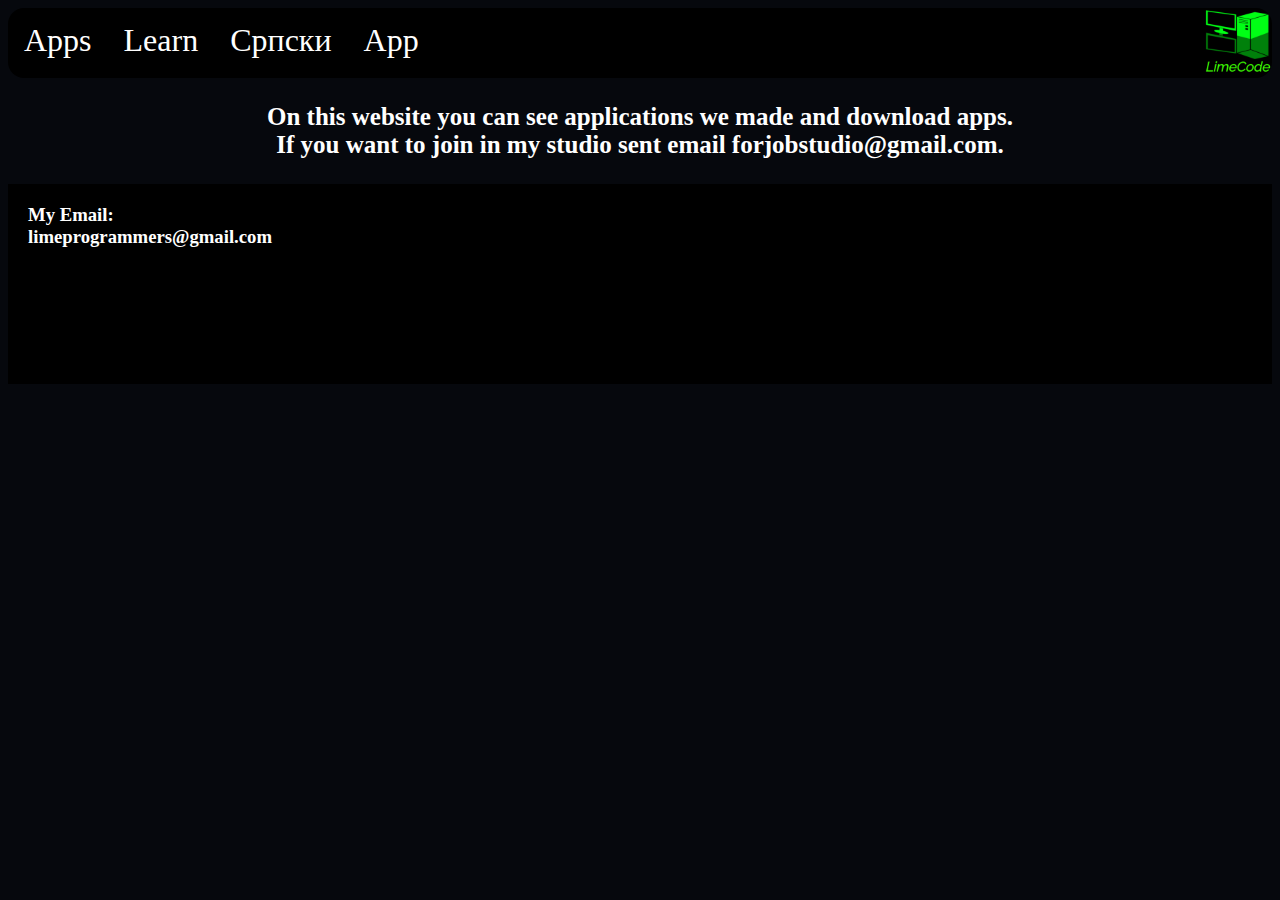
<file: index.html>
<!DOCTYPE html>
<html>
<head>
	<link rel="stylesheet" type="text/css" href="style.css">
	<title>LimeCode Studio</title>
	<meta charset="utf-8">
	<meta name="viewport" content="width=device-width, inital-scale=1.0">
	<link rel="icon" type="image/x-icon" href="Logo.png">
</head>
<body>


	<div class="nav">
		
		<img src="Logo.png" class="logo">
		
		

		<a href="Apps/app.html" class="kont">Apps</a>

		<a href="Learn/learn.html" class="team">Learn</a>

		<a href="srpski.html" class="lang">Српски</a>

		<a href="App.html">App</a>

		

	

	</div>

	<h3 class="c">On this website you can see applications we made and download apps.<br> If you want to join in my studio sent email forjobstudio@gmail.com.<br></h3>

	<footer class="foot">
		
		<h3 class="email">My Email:<br>limeprogrammers@gmail.com</h3>


	</footer>

</body>
</html>
</file>
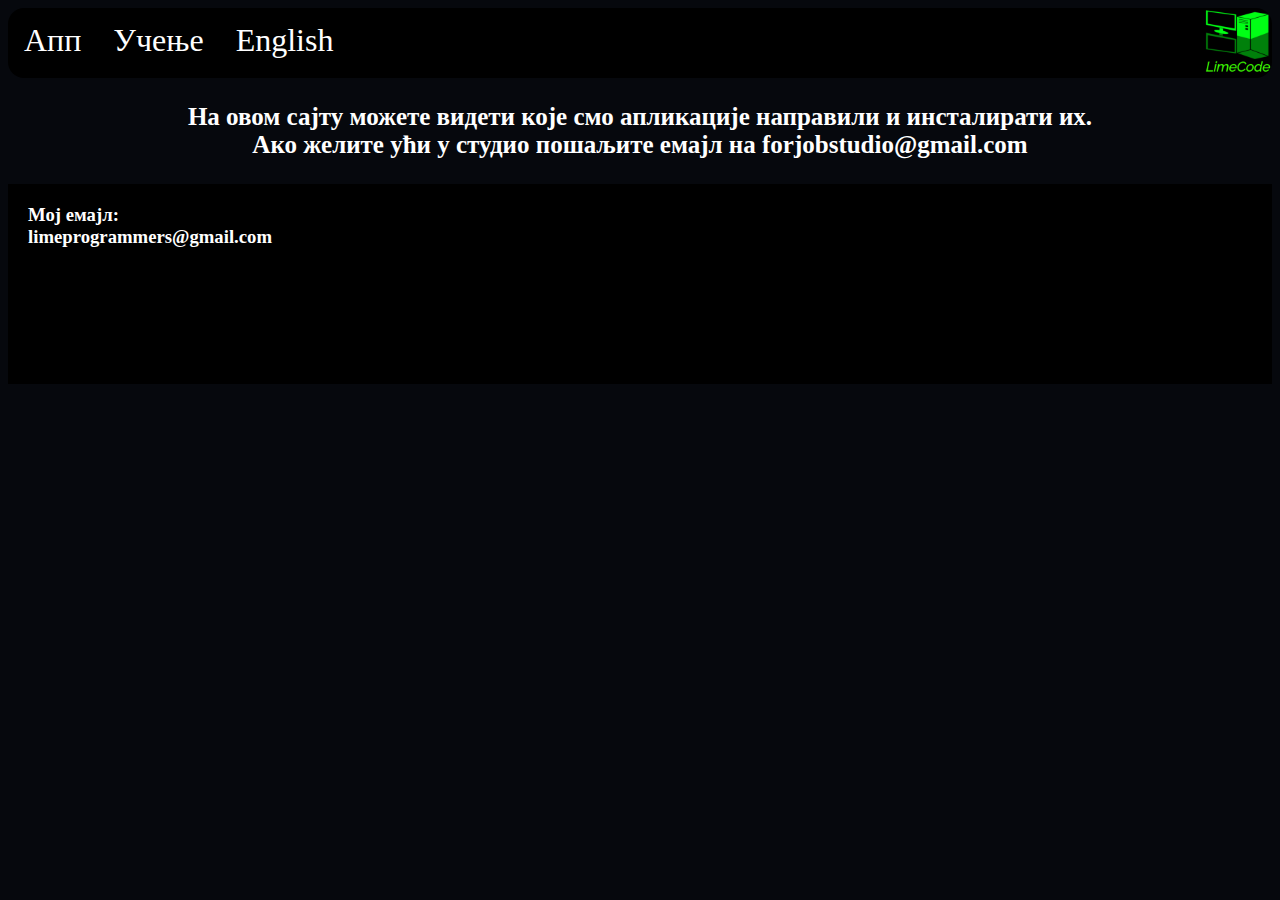
<file: srpski.html>
<!DOCTYPE html>
<html lang="sr">
<head>
	<link rel="stylesheet" type="text/css" href="srpski-style.css">
	<title>LimeCode Studio</title>
	<link rel="icon" type="image/x-icon" href="Logo.png">
</head>
<body>
	<div class="nav">
		
		<img src="Logo.png" class="logo">
		
		

		<a href="Apps/app.html" class="kont">Апп</a>

		<a href="Learn/learn.html" class="team">Учење</a>

		
		<a href="index.html" class="lang">English</a>
	

	</div>

	<h3 class="c">На овом сајту можете видети које смо апликације направили и инсталирати их.<br> Ако желите ући у студио пошаљите емајл на forjobstudio@gmail.com<br></h3>

	<footer class="foot">
		
		<h3 class="email">Мој емајл:<br>limeprogrammers@gmail.com</h3>


	</footer>


</body>
</html>
</file>
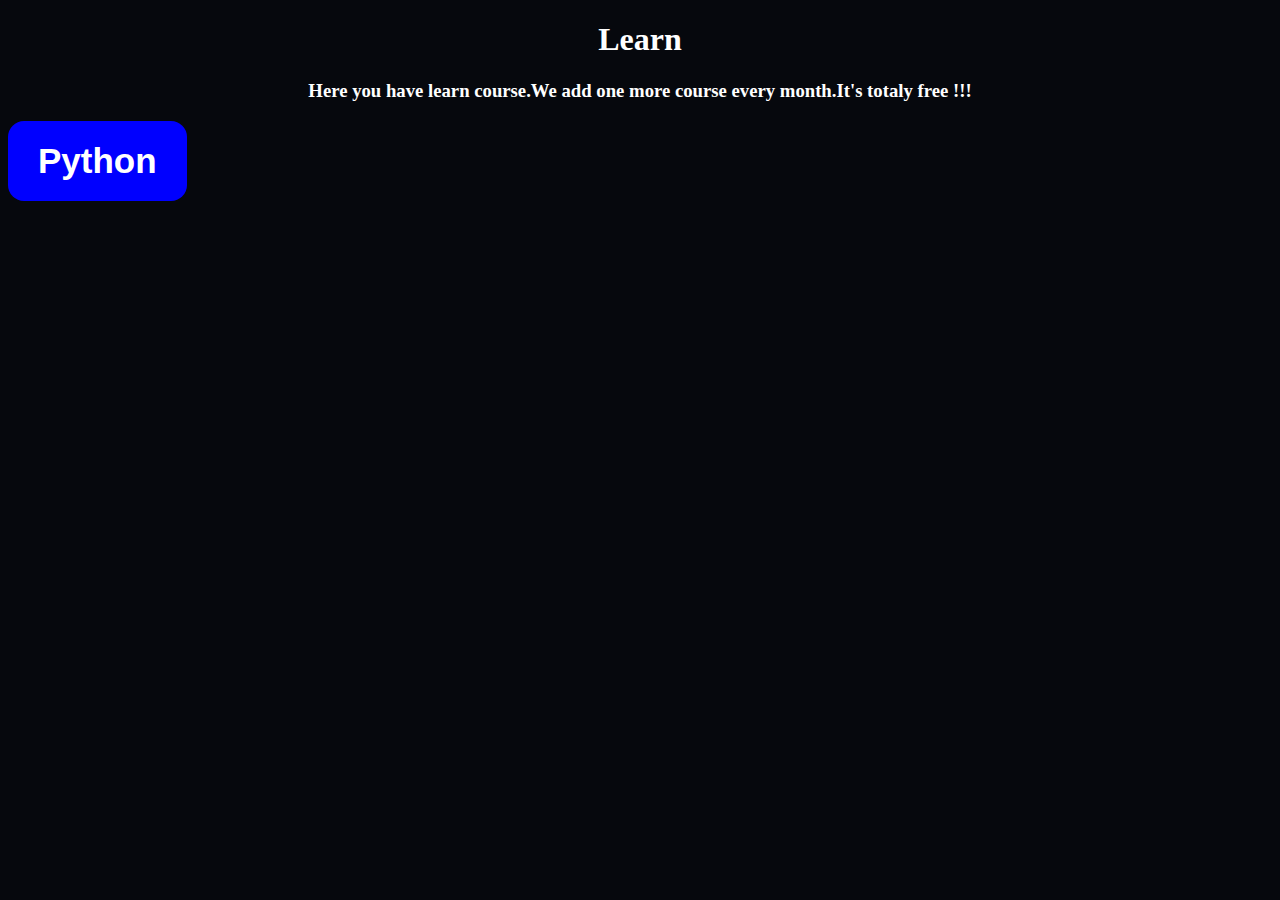
<file: Learn/learn.html>
<!DOCTYPE html>
<html>
<head>
	<link rel="stylesheet" type="text/css" href="learn-style.css">
	<title>Learn</title>
	<meta name="viewport" content="width=device-width, inital-scale=1.0">
	<link rel="icon" type="image/x-icon" href="Logo.png">
</head>
<body>

	<center><h1 class="title"><b>Learn</b></h1></center>
	<center><h3 class="p"><b>Here you have learn course.We add one more course every month.It's totaly free
	!!!</b></h3></center>


	<div class="python">
		<a href="Python/py.html" class="ctx"><b>Python</b></a>
	</div>
	
</body>
</html>
</file>
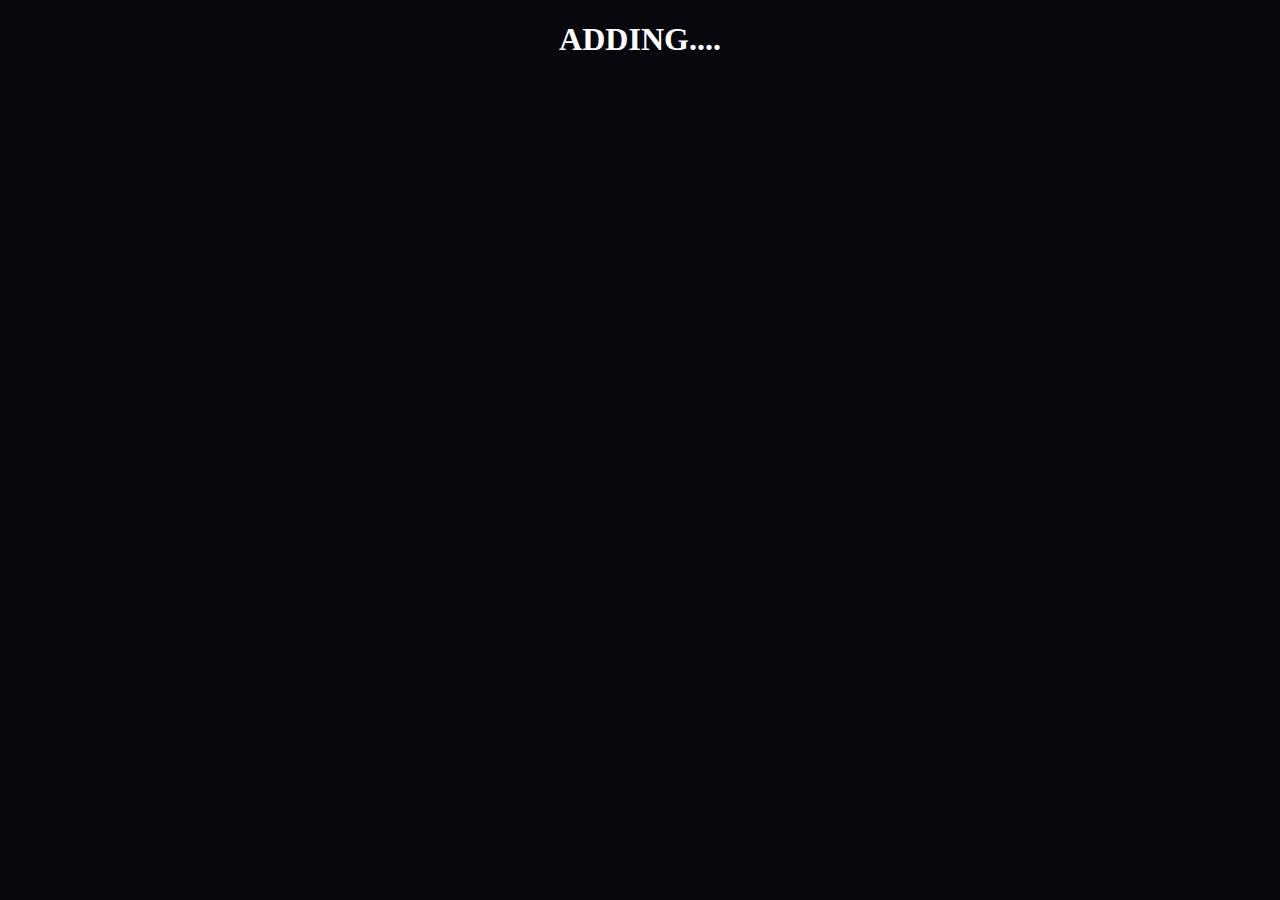
<file: Learn/Python/py.html>
<!DOCTYPE html>
<html>
<head>
	<meta charset="utf-8">
	<link rel="stylesheet" type="text/css" href="py-style.css">
	<title>Python</title>
	<meta name="viewport" content="width=device-width, inital-scale=1.0">
	<link rel="icon" type="image/x-icon" href="Logo.png">
</head>
<body>
	<center><h1>ADDING....</h1></center>
</body>
</html>
</file>
<file: style.css>
body{background-color: #06080D;}


.nav{background-color: #000000;
	overflow: hidden;
	height: 70px;
	border-radius: 16px;
		

}


.nav a{
	color: #FFFFFF;
	text-align: center;
	float: left;
	padding: 14px 16px;
	text-decoration: none;
	font-size: 32px;

	
	
	
}
.nav a:hover{
	background-color: #FFFFFF;
	color: #000000;
}

.nav a:active{
	background-color: red;
	color: #000000;
}

.logo{width: 70px;
	height: 70px;
	float:right;
}




.ctx{color: white;
	float: right;
	padding-right: 20px;

}

.foot{
	background-color: #000000;
	height: 200px;
	float: bottom;
}
.email{color: white;
	padding-top: 20px;
	padding-left: 20px;
}

.c{
	text-align: center;
	color: white;
	font-size: 25px;

}
</file>
<file: srpski-style.css>
body{background-color: #06080D;}


.nav{background-color: #000000;
	overflow: hidden;
	height: 70px;
	border-radius: 16px;
		

}


.nav a{
	color: #FFFFFF;
	text-align: center;
	float: left;
	padding: 14px 16px;
	text-decoration: none;
	font-size: 32px;

	
	
	
}
.nav a:hover{
	background-color: #FFFFFF;
	color: #000000;
}

.nav a:active{
	background-color: red;
	color: #000000;
}

.logo{width: 70px;
	height: 70px;
	float:right;
}

.foot{
	background-color: #000000;
	height: 200px;
	float: bottom;
}
.email{color: white;
	padding-top: 20px;
	padding-left: 20px;
}

.c{
	text-align: center;
	color: white;
	font-size: 25px;

}
</file>
<file: Learn/learn-style.css>
body{background-color: #06080D;
	color: white;
}

.tit{text-align: center;
	padding-top: 50px;
}

.p{
	text-align: center;

}

.admin{
	text-align: center;
	padding-top: 50px;
}

.luka{
	text-align: center;
	padding-top: 10px;
}

.dev{float: left;
	padding-top: 50px;
}

.idea{
	text-align: center;
	padding-right: 110px;
	padding-top: 50px;
}
.baki{
	text-align: center;
	padding-top: 10px;
	padding-right: 110px;
}

.job{
	text-align: center;
	padding-top: 50px;
}

.python{
	background-color: blue;
	padding-right: 30px;
	padding-left: 30px;
	padding-top: 20px;
	padding-bottom: 20px;

	float: left;
	border-radius: 16px;
}

.ctx{
	text-decoration: none;
	font-family: sans-serif;
	font-size: 35px;
	color: white;
}
</file>
<file: Learn/Python/py-style.css>
body{background-color: #06080D;
	color: white;
}
</file>
